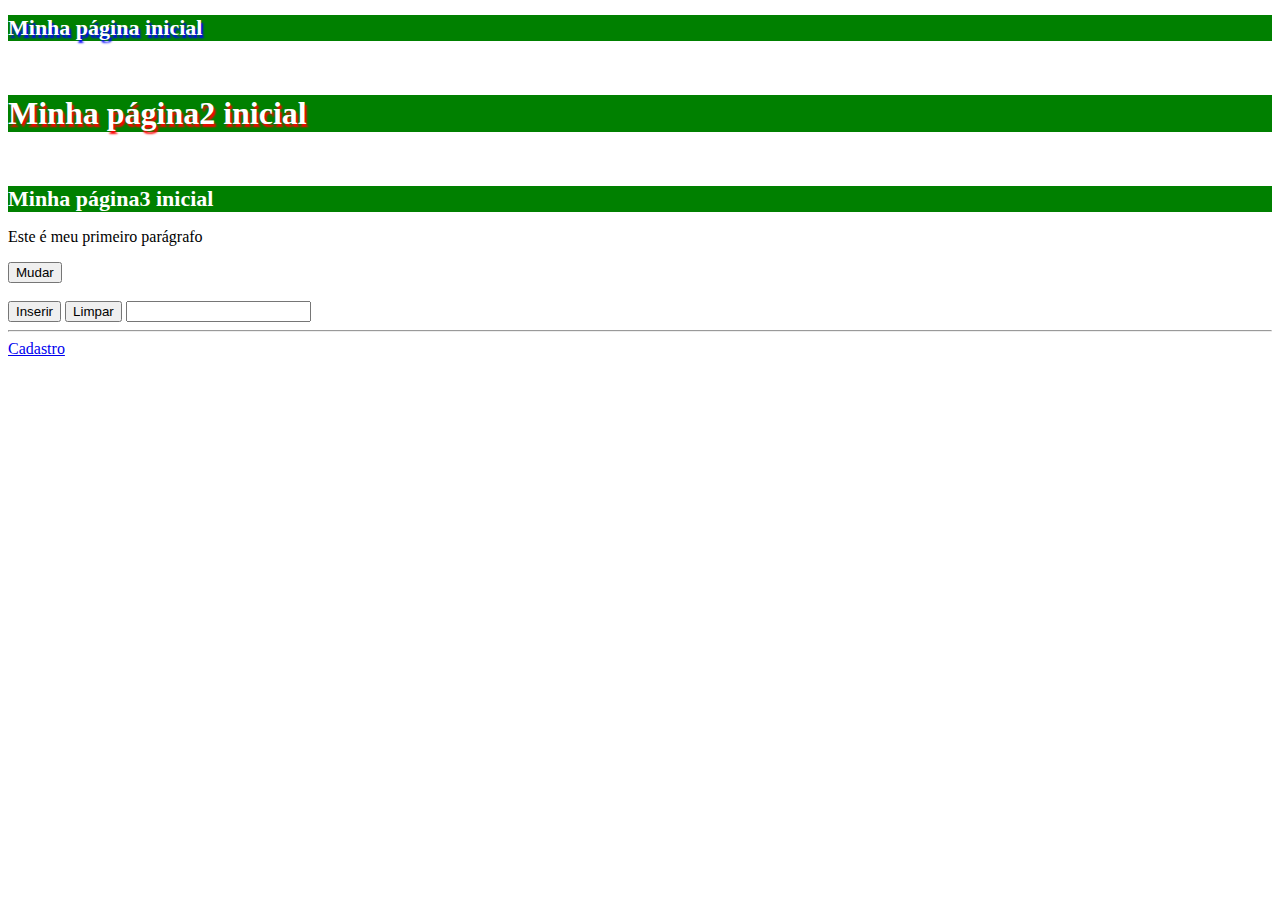
<file: index.html>
<!DOCTYPE html>
<html lang="en">

<head>
<meta charset="UTF-8">
<meta name="viewport" content="width=device-width, initial-scale=1.0">
<title>Aulas HTML</title>
<link rel="stylesheet" href="./css/index.css">
<style>
/* #bloco {
color: blue;
text-shadow: 2px 2px 2px red;
}

.bloco {
background-color: green;
color: white !important;
}

.tamFonte {
font-size: 22px;
} */
</style>
</head>

<body>
<!-- atributo inline -->
<h1 class="bloco tamFonte" style="color: red; text-shadow: 2px 3px 2px blue;"> Minha página inicial</h1>
<!-- atributo em bloco -->
<br>
<h1 class="bloco" id="bloco">Minha página2 inicial</h1>
<br>
<h1 id="titulo" class="bloco tamFonte">Minha página3 inicial</h1>
<p id="mudaTexto">Este é meu primeiro parágrafo</p>
<button onclick="mudarTexto()">Mudar</button><br><br>
<button onclick="inserirTexto()">Inserir</button>
<button onclick="limparTexto()">Limpar</button>
<input type="text" name="texto" id="campo">
<hr>
<a href="cadastro.html">Cadastro</a>
</body>

<script>

function mudarTexto() {
var txt = document.getElementById('titulo').innerHTML
console.log(txt)
document.getElementById('mudaTexto').innerHTML = txt
document.getElementById('mudaTexto').style.color = 'red'
}

function inserirTexto () {
var texto = "Henning Summer"
document.getElementById('campo').value = texto
}

function limparTexto () {
document.getElementById('campo').value = ''

}

</script>

</html>
</file>
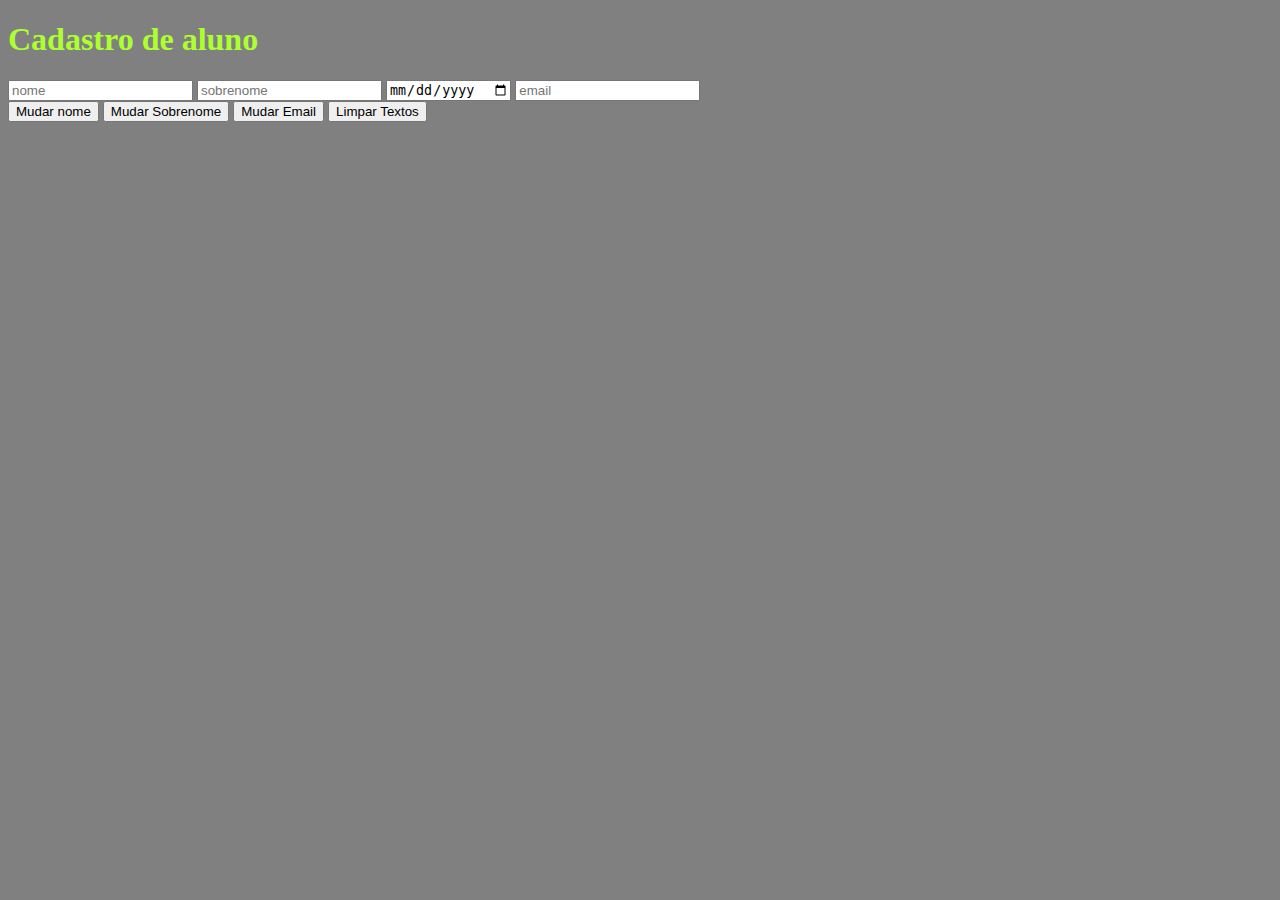
<file: cadastro.html>
<!DOCTYPE html>
<html lang="en">

<head>
    <meta charset="UTF-8">
    <meta name="viewport" content="width=device-width, initial-scale=1.0">
    <title>Cadastro</title>
    <style>
        body {
            background-color: grey;
            color: greenyellow;
        }
    </style>
</head>

<body>
    <h1>Cadastro de aluno</h1>
    <input type="text" placeholder="nome" name="nome" id="nome">
    <input type="text" placeholder="sobrenome" name="sobrenome" id="sobrenome">
    <input type="date" placeholder="data" name="data" id="data">
    <input type="email" placeholder="email" name="email" id="email">
    <br>
    <button onclick="mudarNome()"> Mudar nome</button>
    <button onclick="mudarSobrenome()"> Mudar Sobrenome</button>
    <button onclick="mudarEmail()"> Mudar Email</button>
    <button onclick="LimparTextos()">Limpar Textos</button>
</body>

<script>

    function mudarNome() {
        document.getElementById('nome').value = "Jonathan"
    }
    function mudarSobrenome() {
        document.getElementById('sobrenome').value = "Silva"
    }
    function mudarEmail() {
        document.getElementById('email').value = 'jonathanwdsoliveira@recife.pe.senac.br'
    }
    function LimparTextos(){
        document.getElementById('nome').value = ""
        document.getElementById('sobrenome').value = ""
        document.getElementById('email').value = ""
    }
</script>

</html>
</file>
<file: css/index.css>
#bloco{
    text-shadow: 2px 3px 2px red;
    color:blue
}
.bloco{
    background-color: green;
    color: white !important;
}
.tamFonte{
    font-size: 22px;

}
</file>
